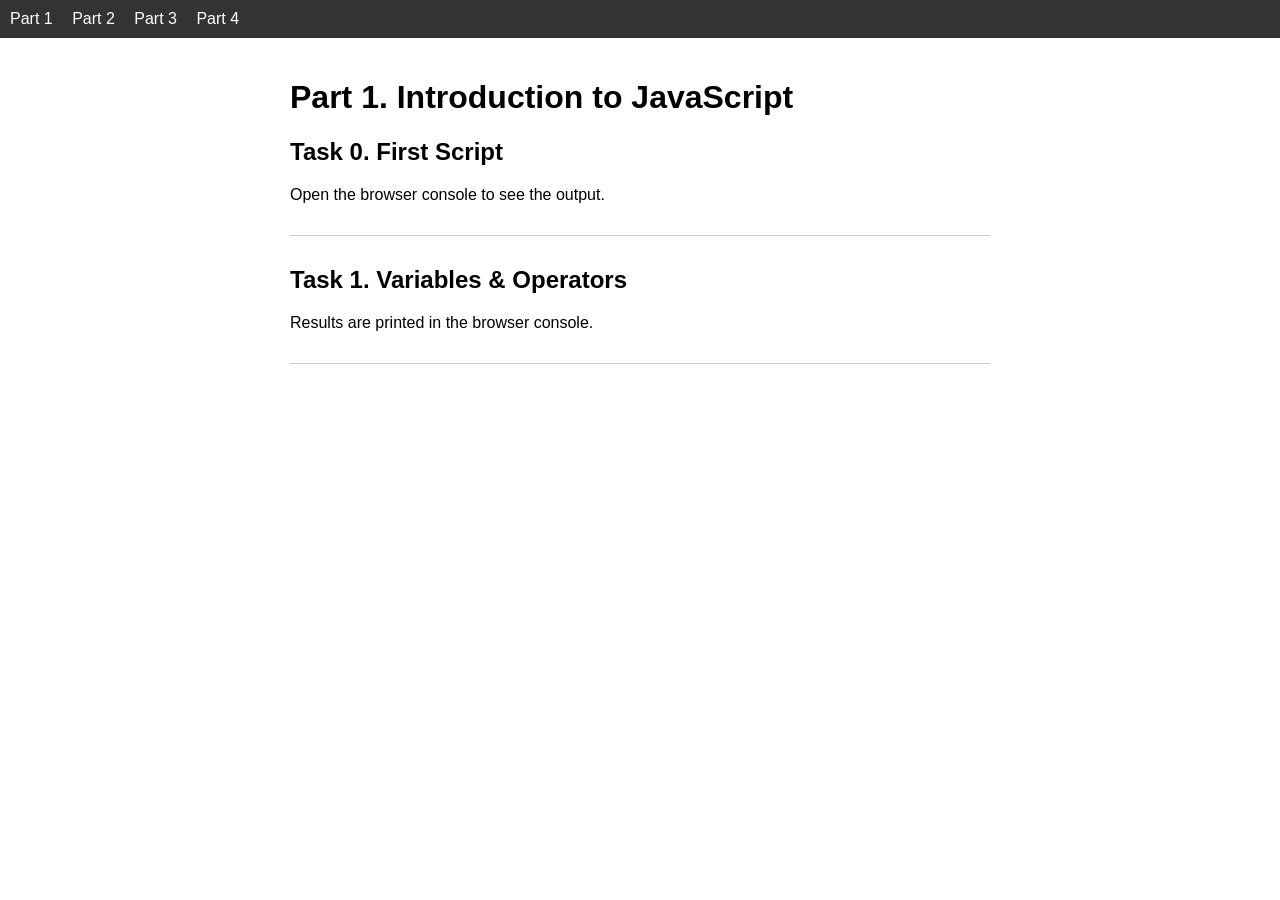
<file: index.html>
<!DOCTYPE html>
<html lang="en">
<head>
  <meta charset="UTF-8">
  <meta name="viewport" content="width=device-width, initial-scale=1.0">
  <title>Part 1. Introduction to JavaScript</title>
  <link rel="stylesheet" href="style.css">
</head>
<body>
  <nav>
    <a href="index.html">Part 1</a>
    <a href="part2.html">Part 2</a>
    <a href="part3.html">Part 3</a>
    <a href="part4.html">Part 4</a>
  </nav>
  <main>
    <h1>Part 1. Introduction to JavaScript</h1>

    <section>
      <h2>Task 0. First Script</h2>
      <p>Open the browser console to see the output.</p>
    </section>

    <section>
      <h2>Task 1. Variables &amp; Operators</h2>
      <p>Results are printed in the browser console.</p>
    </section>
  </main>
  <script src="part1.js"></script>
</body>
</html>
</file>
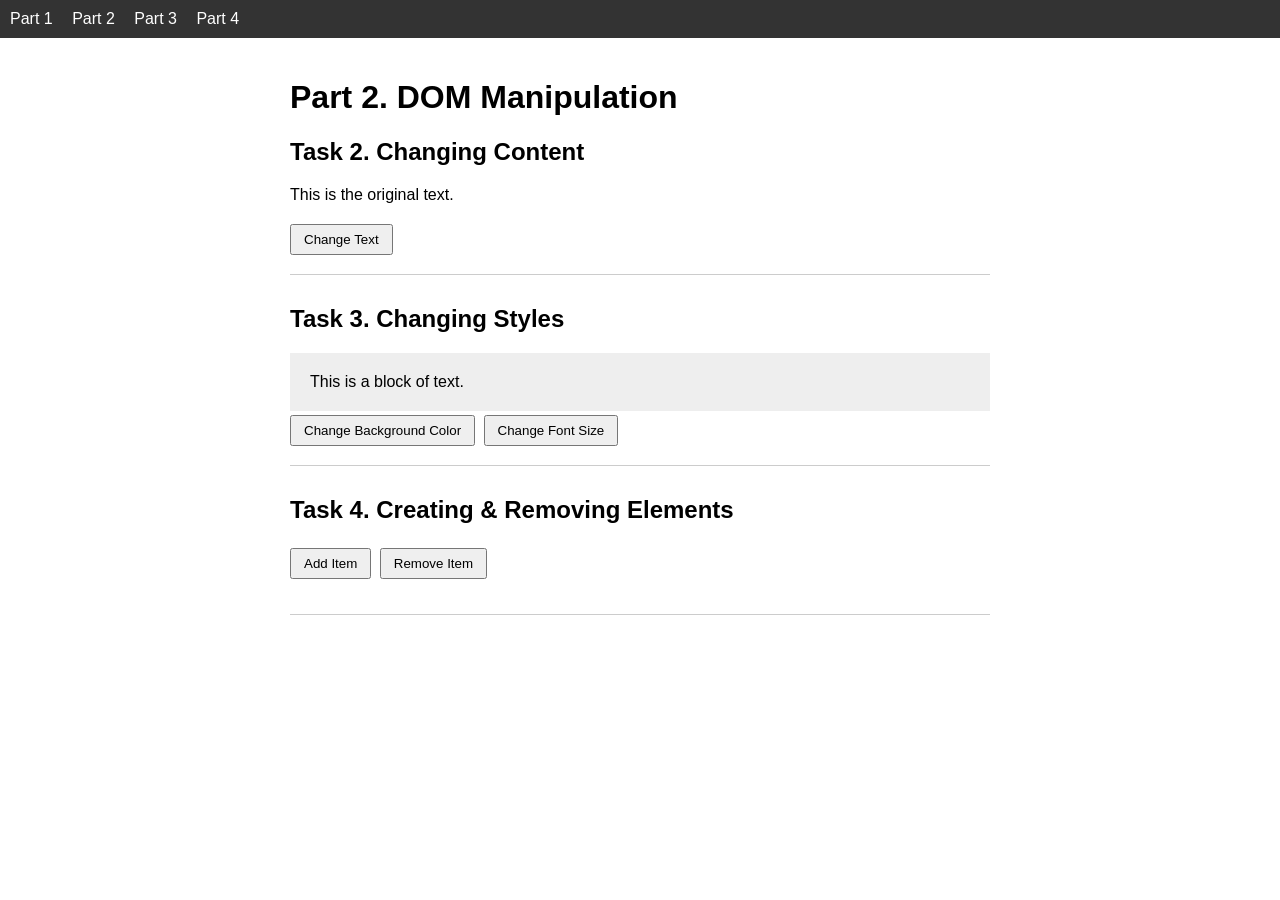
<file: part2.html>
<!DOCTYPE html>
<html lang="en">
<head>
  <meta charset="UTF-8">
  <meta name="viewport" content="width=device-width, initial-scale=1.0">
  <title>Part 2. DOM Manipulation</title>
  <link rel="stylesheet" href="style.css">
</head>
<body>
  <nav>
    <a href="index.html">Part 1</a>
    <a href="part2.html">Part 2</a>
    <a href="part3.html">Part 3</a>
    <a href="part4.html">Part 4</a>
  </nav>
  <main>
    <h1>Part 2. DOM Manipulation</h1>

    <section>
      <h2>Task 2. Changing Content</h2>
      <p id="text">This is the original text.</p>
      <button id="changeTextBtn">Change Text</button>
    </section>

    <section>
      <h2>Task 3. Changing Styles</h2>
      <div id="colorBlock">This is a block of text.</div>
      <button id="colorBtn">Change Background Color</button>
      <button id="fontBtn">Change Font Size</button>
    </section>

    <section>
      <h2>Task 4. Creating &amp; Removing Elements</h2>
      <button id="addItemBtn">Add Item</button>
      <button id="removeItemBtn">Remove Item</button>
      <ul id="itemList"></ul>
    </section>
  </main>
  <script src="part2.js"></script>
</body>
</html>
</file>
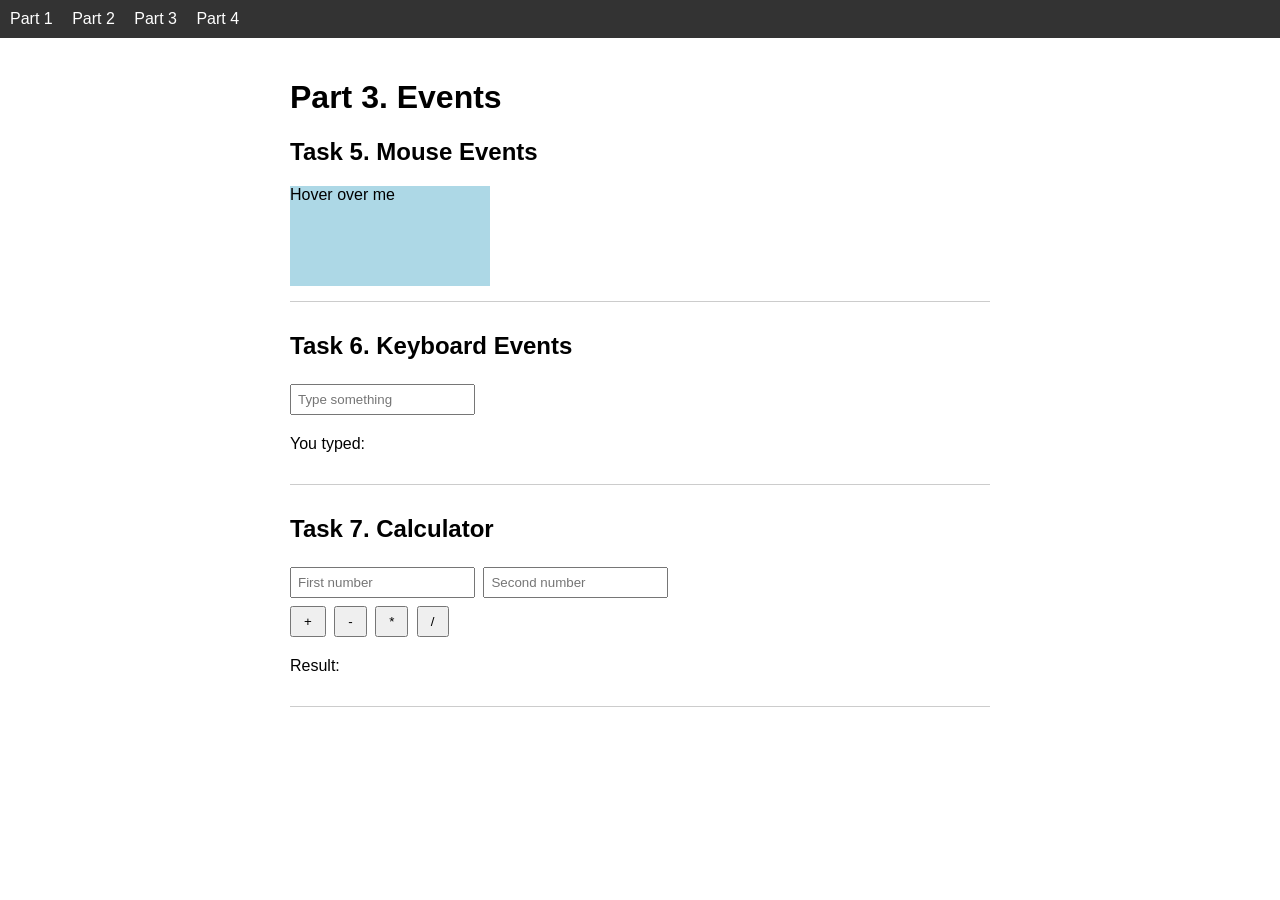
<file: part3.html>
<!DOCTYPE html>
<html lang="en">
<head>
  <meta charset="UTF-8">
  <meta name="viewport" content="width=device-width, initial-scale=1.0">
  <title>Part 3. Events</title>
  <link rel="stylesheet" href="style.css">
</head>
<body>
  <nav>
    <a href="index.html">Part 1</a>
    <a href="part2.html">Part 2</a>
    <a href="part3.html">Part 3</a>
    <a href="part4.html">Part 4</a>
  </nav>
  <main>
    <h1>Part 3. Events</h1>

    <section>
      <h2>Task 5. Mouse Events</h2>
      <div id="hoverBox">Hover over me</div>
    </section>

    <section>
      <h2>Task 6. Keyboard Events</h2>
      <input type="text" id="textInput" placeholder="Type something">
      <p>You typed: <span id="output"></span></p>
    </section>

    <section>
      <h2>Task 7. Calculator</h2>
      <input type="number" id="num1" placeholder="First number">
      <input type="number" id="num2" placeholder="Second number">
      <br>
      <button id="addBtn">+</button>
      <button id="subBtn">-</button>
      <button id="mulBtn">*</button>
      <button id="divBtn">/</button>
      <p>Result: <span id="result"></span></p>
    </section>
  </main>
  <script src="part3.js"></script>
</body>
</html>
</file>
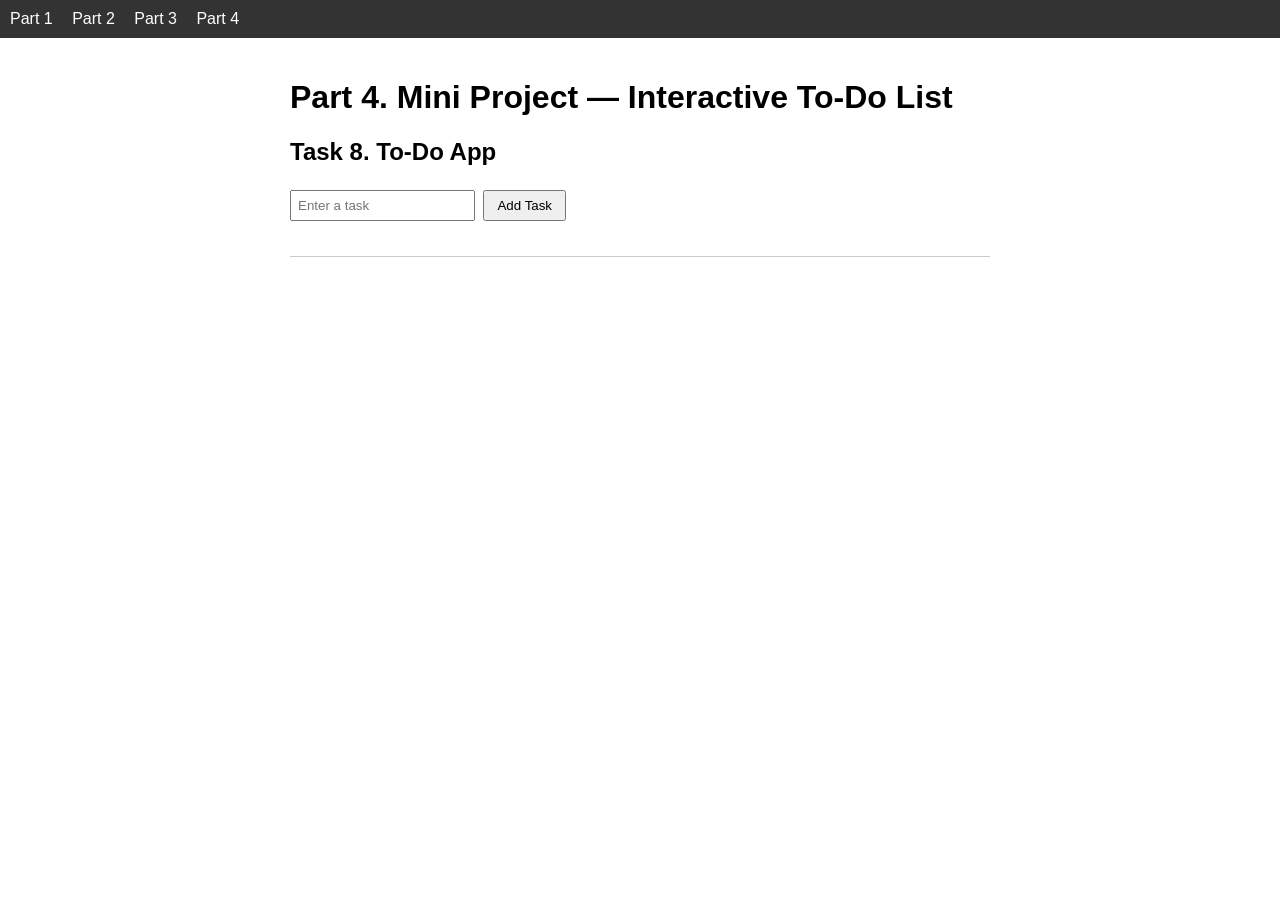
<file: part4.html>
<!DOCTYPE html>
<html lang="en">
<head>
  <meta charset="UTF-8">
  <meta name="viewport" content="width=device-width, initial-scale=1.0">
  <title>Part 4. To-Do List</title>
  <link rel="stylesheet" href="style.css">
</head>
<body>
  <nav>
    <a href="index.html">Part 1</a>
    <a href="part2.html">Part 2</a>
    <a href="part3.html">Part 3</a>
    <a href="part4.html">Part 4</a>
  </nav>
  <main>
    <h1>Part 4. Mini Project — Interactive To-Do List</h1>

    <section>
      <h2>Task 8. To-Do App</h2>
      <input type="text" id="taskInput" placeholder="Enter a task">
      <button id="addTaskBtn">Add Task</button>
      <ul id="taskList"></ul>
    </section>
  </main>
  <script src="part4.js"></script>
</body>
</html>
</file>
<file: style.css>
body { font-family: Arial, sans-serif; margin: 0; padding: 0; }
nav { background: #333; padding: 10px; }
nav a { color: #fff; margin-right: 15px; text-decoration: none; }
nav a:hover { text-decoration: underline; }
main { padding: 20px; max-width: 700px; margin: 0 auto; }
section { margin-bottom: 30px; padding-bottom: 15px; border-bottom: 1px solid #ccc; }
button { margin: 4px 4px 4px 0; padding: 6px 12px; cursor: pointer; }
input { padding: 6px; margin: 4px 4px 4px 0; }
#colorBlock { padding: 20px; background: #eee; }
#hoverBox { width: 200px; height: 100px; background: lightblue; }
.done { text-decoration: line-through; color: gray; }
</file>
